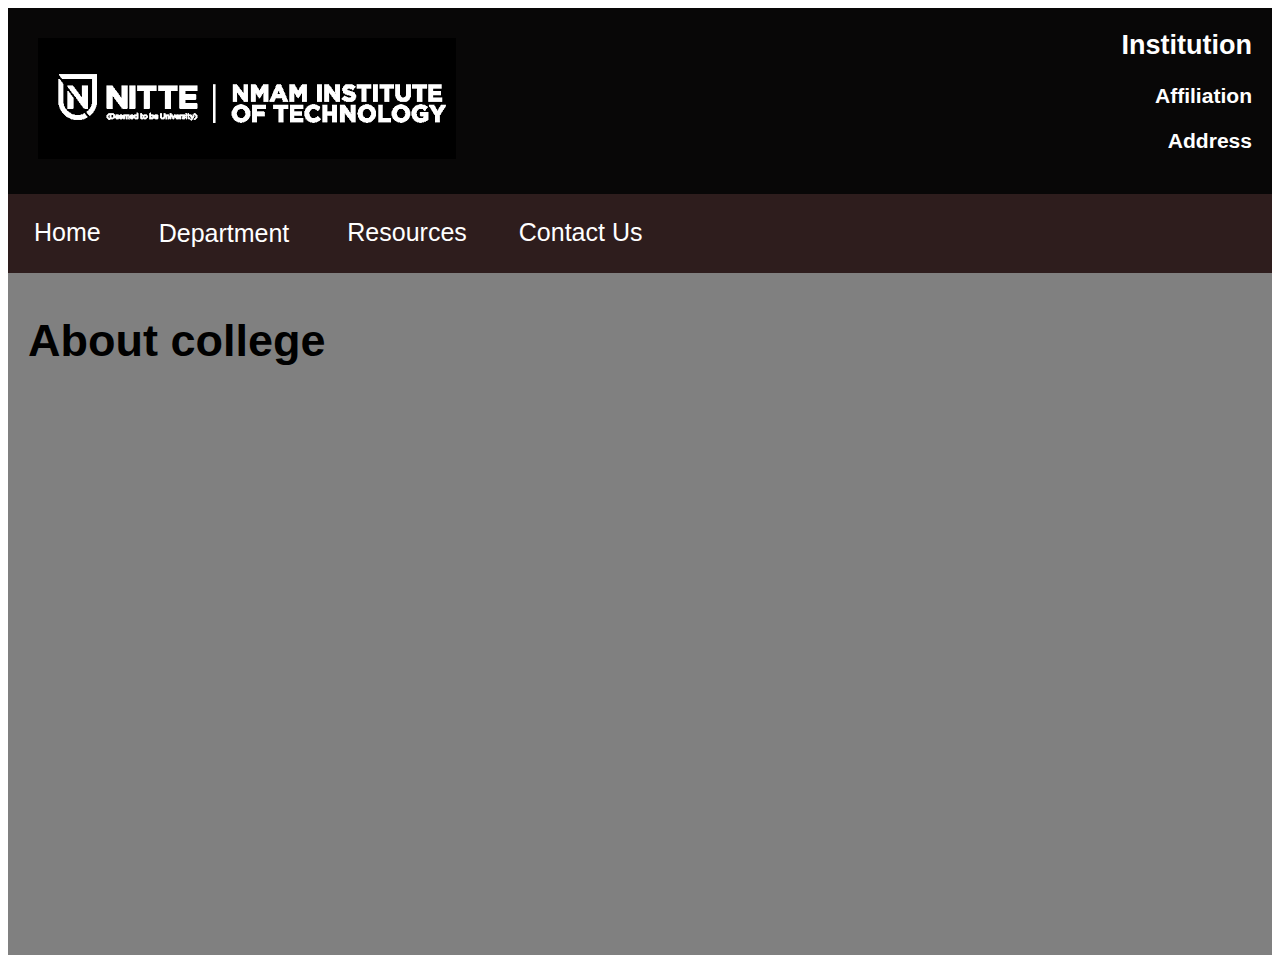
<file: index.html>
<!DOCTYPE html>
<html lang="en">
<head>
    <meta charset="UTF-8">
    <meta name="viewport" content="width=device-width, initial-scale=1.0">
    <link rel="stylesheet" href="style.css">
    <title>Your Institution</title>
</head>
<body>
    <header>
        <div id="logo"><img src="logo1.png" alt="logo" srcset=""></div>
        
        <div id="side">
        <h2>Institution</h2>
        <h3>Affiliation</h3>
        <h3>Address</h3></div>
        

    </header>
    
    <center>
    <nav>
        <ul>
            <li><a class="active" href="index.html#">Home</a></li>
            <li><div class="dropdown">
                <button class="dropbtn">Department</button>
                <div class="dropdown-content">
                <a href="comp.html#"> Comp Sc </a>
                <a href="#"> IS </a>
                <a href="#"> Mech </a>
                </div>
              </div></li>
            <li><a href="#contact">Resources</a></li>
            <li><a href="#about">Contact Us</a></li>
          </ul>
    </nav>
    </center>
    <main>
        <div class="main">
            <h2>About college</h2>
            
           
                
            </div>
          
       
            
            
    </main>
    
    <footer>

    </footer>
    
</body>
</html>
</file>
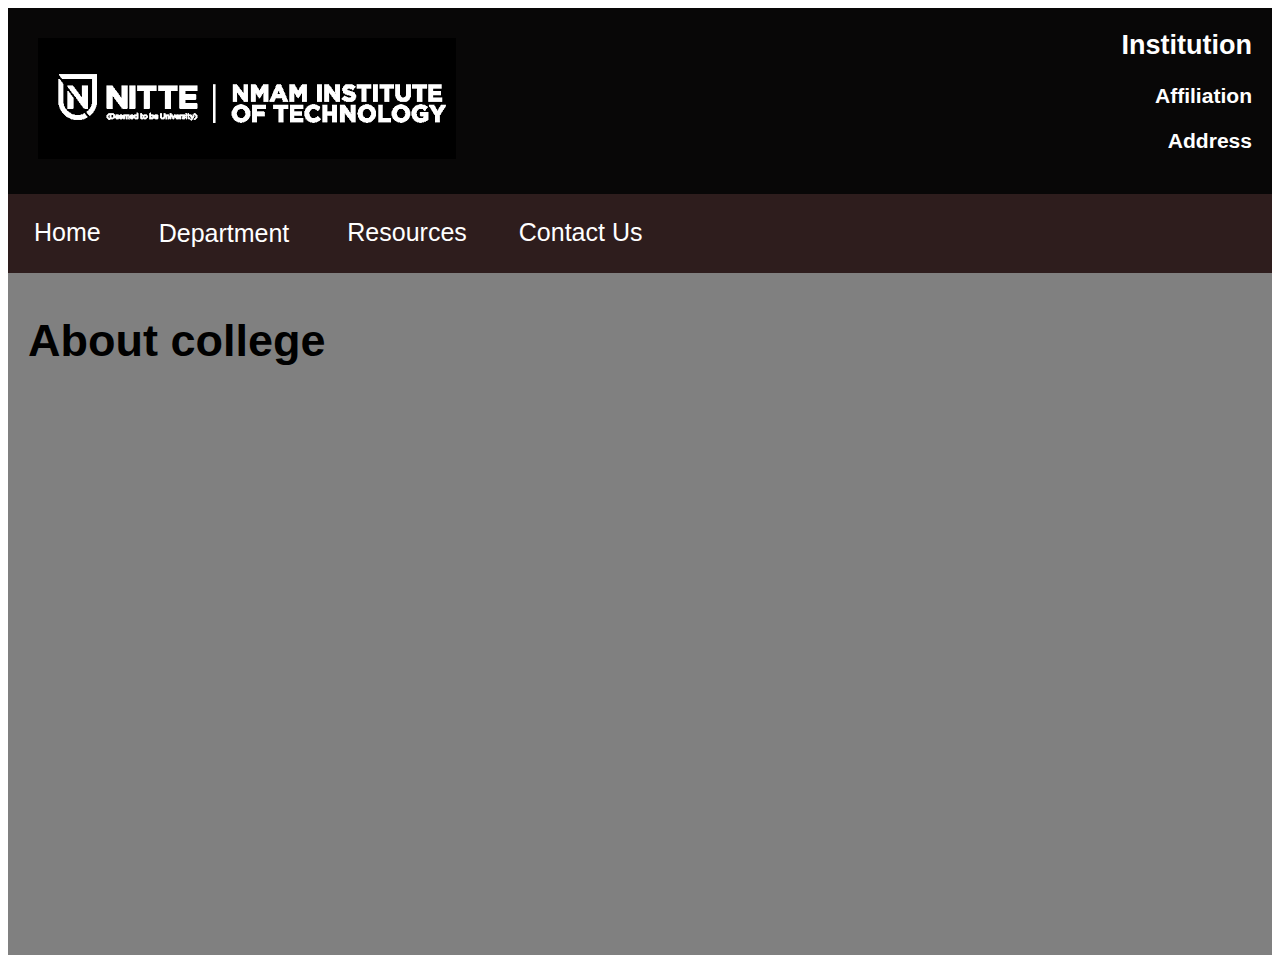
<file:  index.html>
<!DOCTYPE html>
<html lang="en">
<head>
    <meta charset="UTF-8">
    <meta name="viewport" content="width=device-width, initial-scale=1.0">
    <link rel="stylesheet" href="style.css">
    <title>Your Institution</title>
</head>
<body>
    <header>
        <div id="logo"><img src="logo1.png" alt="logo" srcset=""></div>
        
        <div id="side">
        <h2>Institution</h2>
        <h3>Affiliation</h3>
        <h3>Address</h3></div>
        

    </header>
    
    <center>
    <nav>
        <ul>
            <li><a class="active" href="#home">Home</a></li>
            <li><div class="dropdown">
                <button class="dropbtn">Department</button>
                <div class="dropdown-content">
                <a href="#"> Comp Sc </a>
                <a href="#"> IS </a>
                <a href="#"> Mech </a>
                </div>
              </div></li>
            <li><a href="#contact">Resources</a></li>
            <li><a href="#about">Contact Us</a></li>
          </ul>
    </nav>
    </center>
    <main>
        <div class="main">
            <h2>About college</h2>
            
           
                
            </div>
          
       
            
            
    </main>
    
    <footer>

    </footer>
    
</body>
</html>
</file>
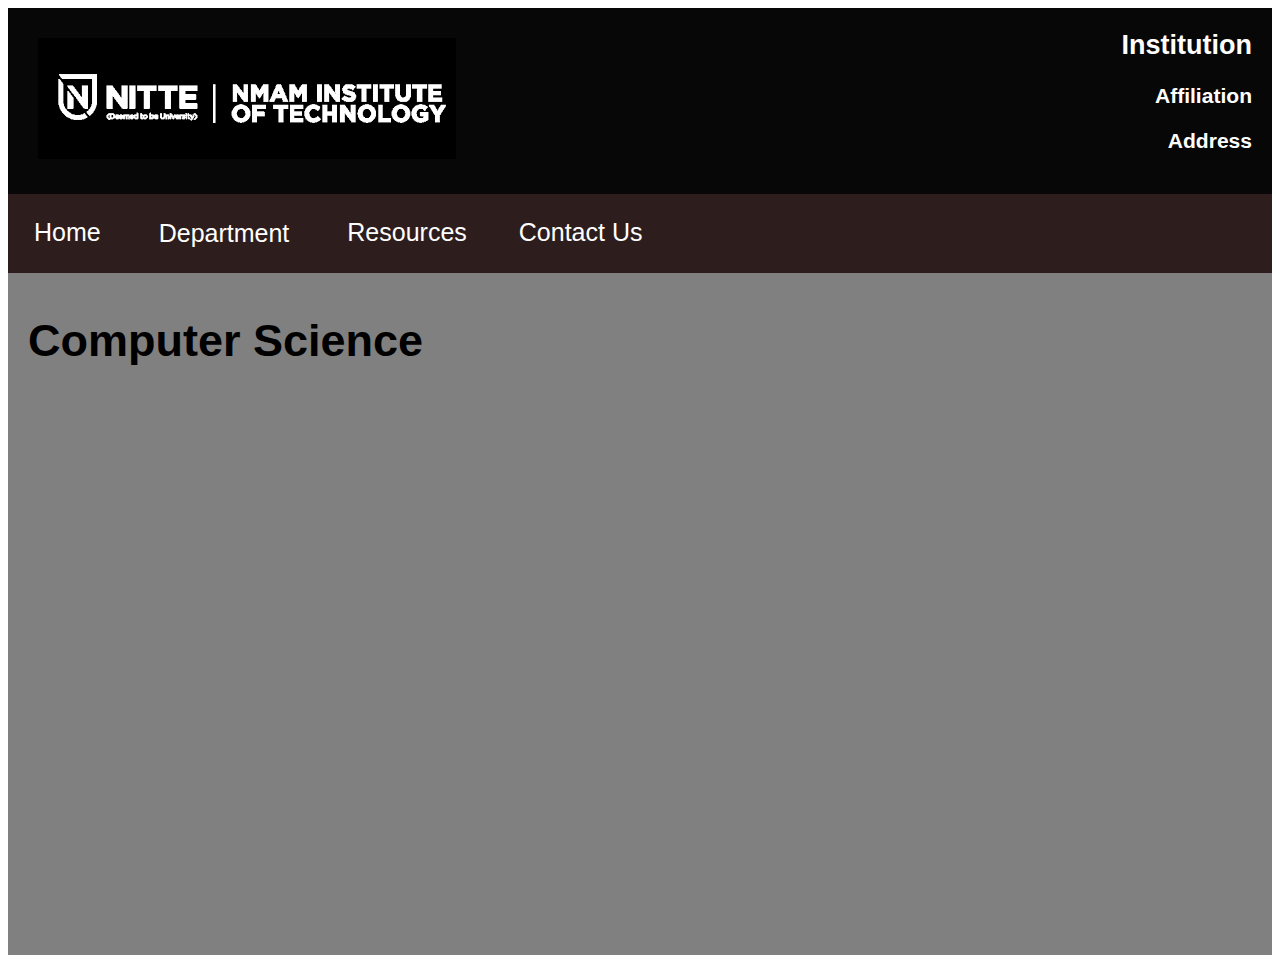
<file: comp.html>
<!DOCTYPE html>
<html lang="en">
<head>
    <meta charset="UTF-8">
    <meta name="viewport" content="width=device-width, initial-scale=1.0">
    <link rel="stylesheet" href="style.css">
    <title>Your Institution</title>
</head>
<body>
    <header>
        <div id="logo"><img src="logo1.png" alt="logo" srcset=""></div>
        
        <div id="side">
        <h2>Institution</h2>
        <h3>Affiliation</h3>
        <h3>Address</h3></div>
        

    </header>
    
    <center>
    <nav>
        <ul>
            <li><a class="active" href="index.html#">Home</a></li>
            <li><div class="dropdown">
                <button class="dropbtn">Department</button>
                <div class="dropdown-content">
                <a href="comp.html#"> Comp Sc </a>
                <a href="#"> IS </a>
                <a href="#"> Mech </a>
                </div>
              </div></li>
            <li><a href="#contact">Resources</a></li>
            <li><a href="#about">Contact Us</a></li>
          </ul>
    </nav>
    </center>
    <main>
        <div class="main">
            <h2>Computer Science</h2>
            
           
                
            </div>
          
       
            
            
    </main>
    
    <footer>

    </footer>
    
</body>
</html>
</file>
<file: style.css>
*{
  font-family: 'Segoe UI', Tahoma, Geneva, Verdana, sans-serif;
}
#side{
   
    text-align: right;
    
    

    
}
header{
    
    justify-content: space-between;
    color: white;
    padding-right: 20px;
    display: flex;
    background-color: rgb(8, 7, 7);
    font-size: 18px;
}
    

ul ,.dropdown{
    list-style-type: none;
    margin: 0;
    padding: 0;
    overflow: hidden;
    background-color: #2e1d1d;
  }
  
  li ,.dropdown{
    float:left;
    font-size: 25px;
  }
  
  li a ,.dropdown{
    display: block;
    color: white;
    text-align: center;
    padding: 24px 26px;
    text-decoration: none;
  }
  
  li a:hover {
    background-color: #111;
  }

  main{
    padding-top: 5px;
    font-family: 'Segoe UI', Tahoma, Geneva, Verdana, sans-serif;
    font-size: 30px;
    background-color: grey;
    padding-bottom: 550px;
    overflow: hidden;
    padding-left: 20px;
    
  }
  #logo{
    padding: 30px;
  }
  /* line br */
  .dropbtn {
    background-color: #2e1d1d;
    color: white;
    font-size: 25px;
    border: none;
    cursor: pointer;
  }
  
  
  .dropdown-content {
    display: none;
    position: absolute;
    background-color: gray;
    min-width: 160px;
    box-shadow: 0px 8px 16px 0px rgba(0,0,0,0.2);
    z-index: 1;
  }
  
  .dropdown-content a {
    color: black;
    padding: 12px 16px;
    text-decoration: none;
    display: block;
  }
  
  .dropdown-content a:hover {background-color: #2e1d1d;
         color: white;}

.dropdown:hover .dropdown-content {
  display: block;
}

.dropdown:hover .dropbtn {
  background-color:black ;
  
}
</file>
